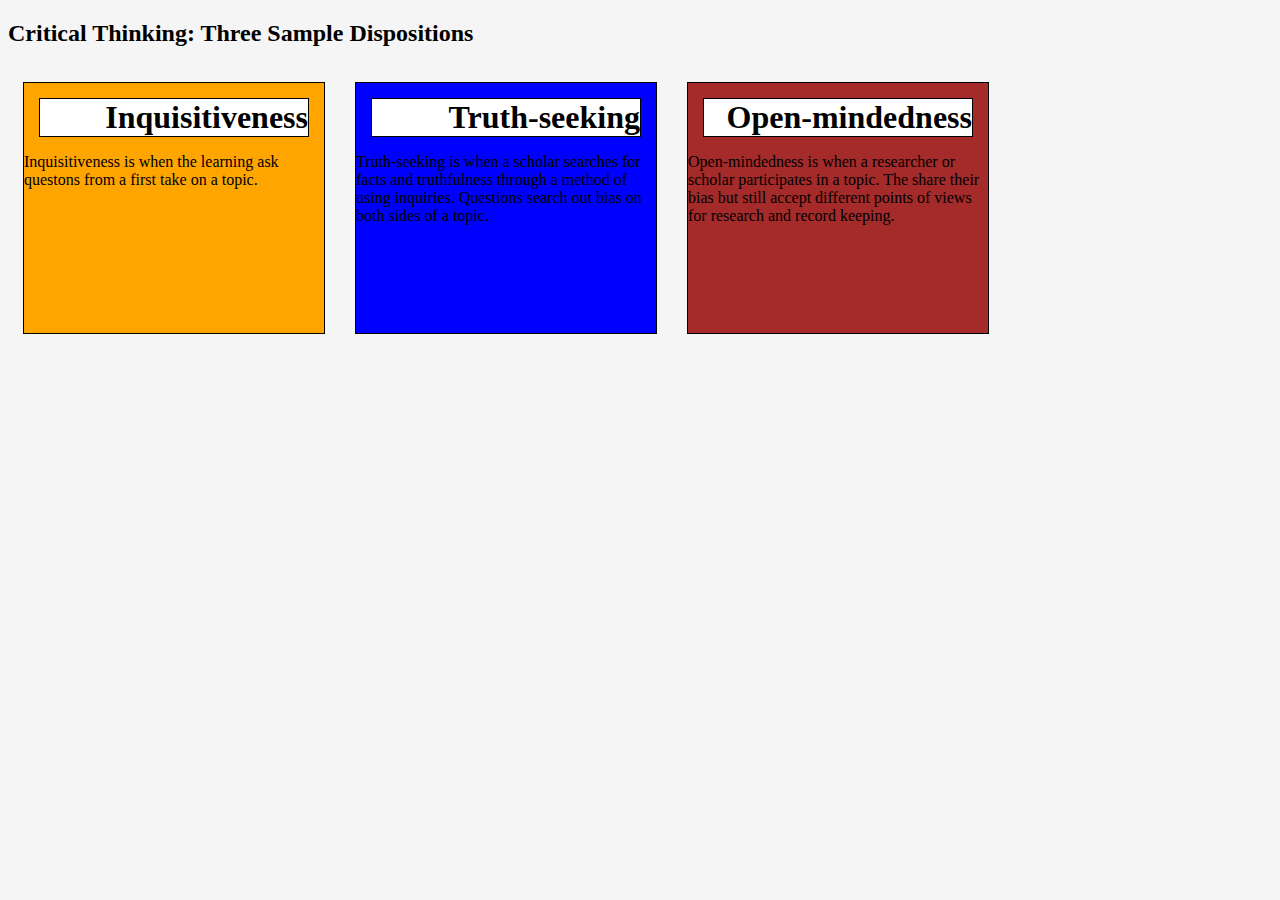
<file: mod2_solution/index.html>
<!DOCTYPE html>
<html>
<head>

<link rel="stylesheet" type="text/css" href="https://scriptzen.github.io/WebDesignCoursera/mod2_solution/css/styles.css"> 
<title>Critical Thinking Skills</title>

</head>
<body>
<h2>Critical Thinking: Three Sample Dispositions</h2>

<div id="p1"><h1>Inquisitiveness</h1><p>Inquisitiveness is when the learning ask questons from a first take on a topic.</p></div>
<div id="p2"><h1>Truth-seeking</h1><p>Truth-seeking is when a scholar searches for facts and truthfulness through a method of using inquiries. Questions search out bias on both sides of a topic.</p></div>
<div id="p3"><h1>Open-mindedness</h1><p>Open-mindedness is when a researcher or scholar participates in a topic. The share their bias but still accept different points of views for research and record keeping.</p></div>

</body>
</html>
</file>
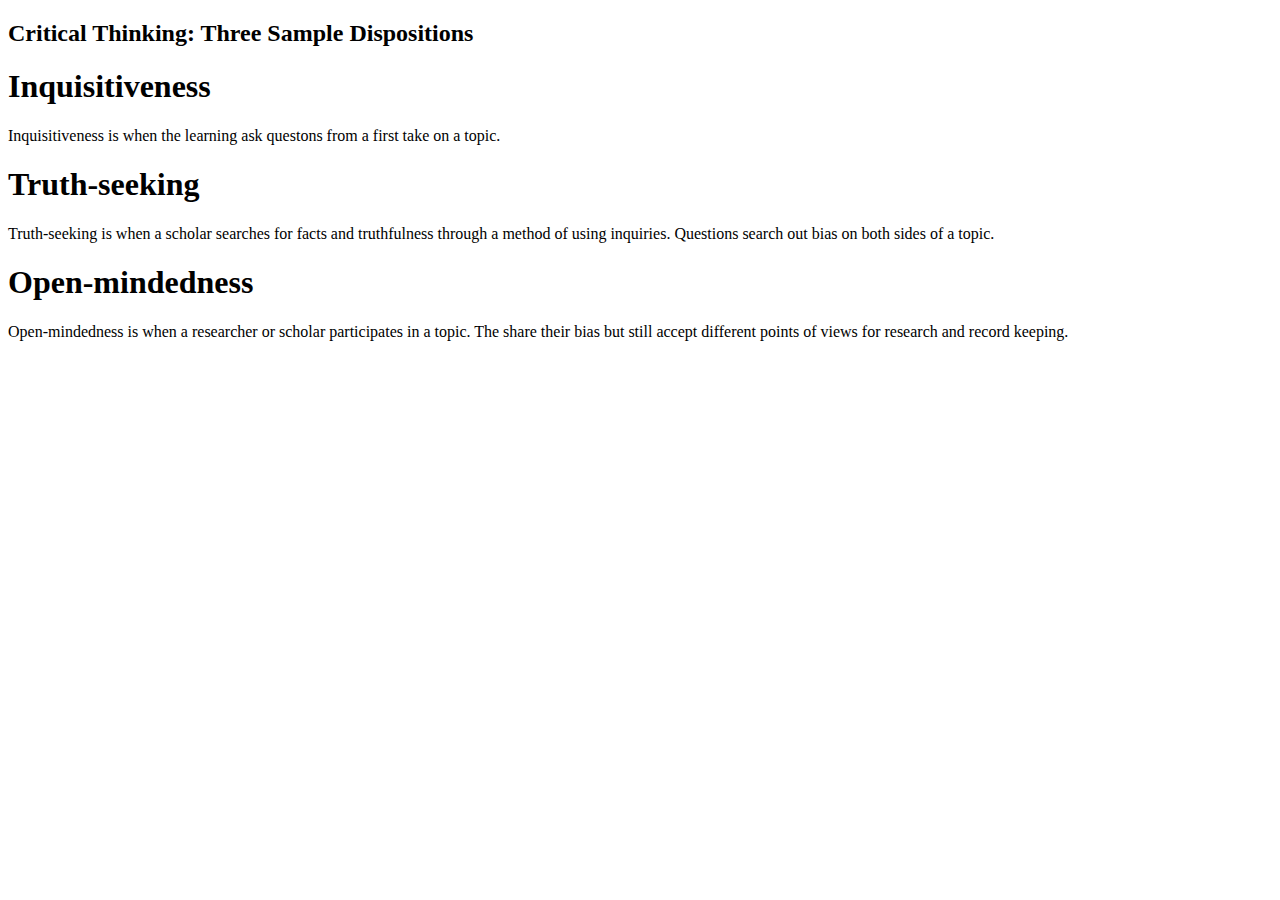
<file: mod2_solution/index2.html>
<!DOCTYPE html>
<html>
<head>
<meta charset="utf-8">
<title>Critical Thinking Skills</title>
<style>
<link rel="stylesheet" type="text/css" href="/css/styles.css">
</style>
</head>
<body>
<h2>Critical Thinking: Three Sample Dispositions</h2>

<div id="p1"><h1>Inquisitiveness</h1><p>Inquisitiveness is when the learning ask questons from a first take on a topic.</p></div>
<div id="p2"><h1>Truth-seeking</h1><p>Truth-seeking is when a scholar searches for facts and truthfulness through a method of using inquiries. Questions search out bias on both sides of a topic.</p></div>
<div id="p3"><h1>Open-mindedness</h1><p>Open-mindedness is when a researcher or scholar participates in a topic. The share their bias but still accept different points of views for research and record keeping.</p></div>

</body>
</html>
</file>
